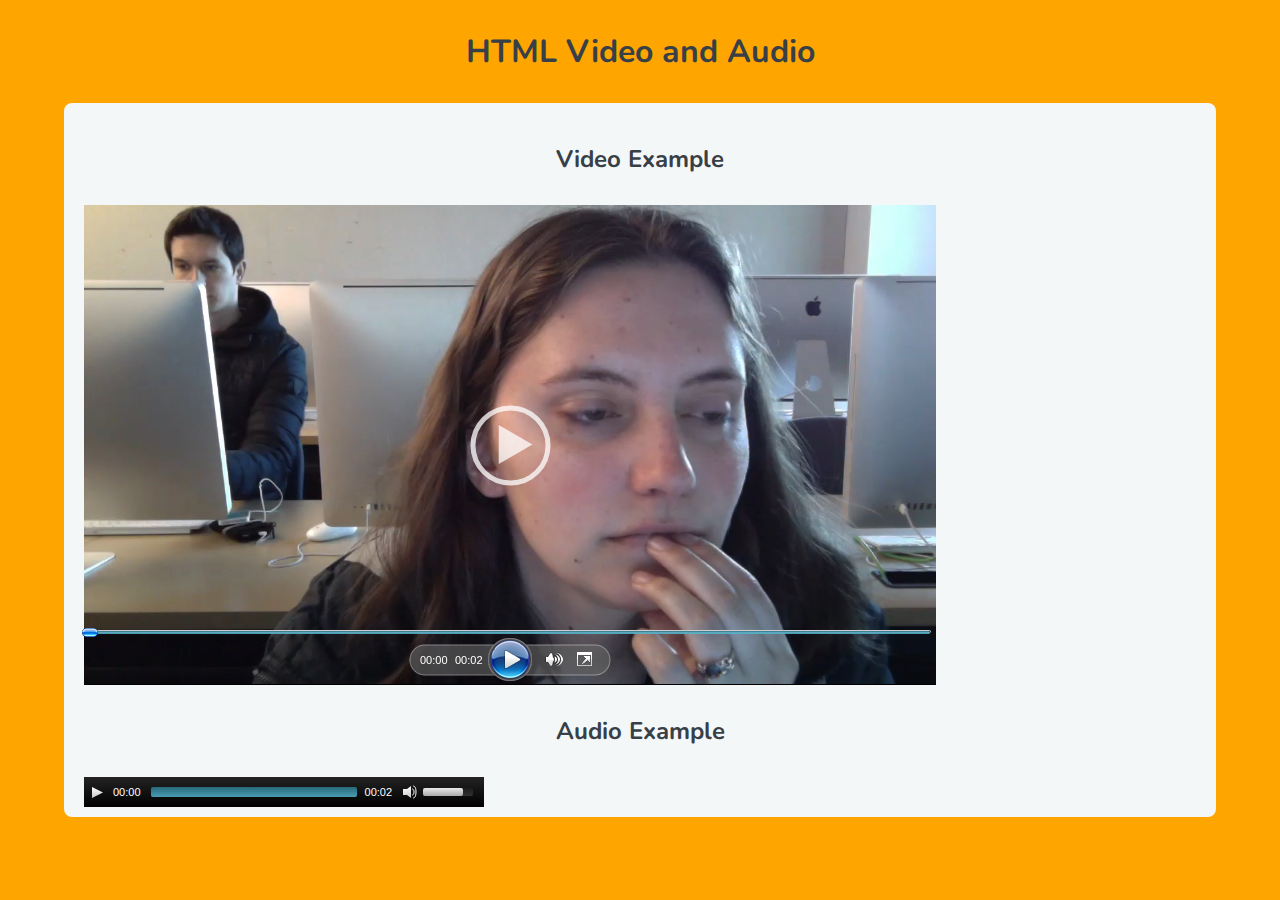
<file: media-element.html>
<!DOCTYPE html>
<html>
  <head>
    <meta charset="utf-8">
    <meta name="viewport" content="width=device-width, initial-scale=1.0">
    <title>HTML Video and Audio</title>

    <link rel="stylesheet" href="css/normalize.css">
    <link href='http://fonts.googleapis.com/css?family=Nunito:400,300' rel='stylesheet' type='text/css'>
    
    <script src="mejs/jquery.js"></script>
    <script src="mejs/mediaelement-and-player.min.js"></script>
    <link rel="stylesheet" href="mejs/mediaelementplayer.min.css" />
    
    <link rel="stylesheet" href="css/main.css">
    <link rel="stylesheet" href="mejs/mejs-skins.css">
  </head>
  <body>

    <h1>HTML Video and Audio</h1>
    
    <div class="wrapper">
      
      <h2>Video Example</h2>
      
       <video class="mejs-wmp" width="852" height="480" controls>
        <source src="video/me.mp4" type="video/mp4">
       </video>

     <!--  <video class="mejs-wmp" width="852" height="480" controls>
        <source src="http://treehouse-code-samples.s3.amazonaws.com/html-video-and-audio/bridge.mp4" type="video/mp4">
        <source src="http://treehouse-code-samples.s3.amazonaws.com/html-video-and-audio/bridge.ogg" type="video/ogg">
        <track label="English" kind="subtitles" srclang="en" src="bridge-captions.vtt" default>
      </video> -->
      
      <h2>Audio Example</h2>
      
      <audio controls>
       
        <source src="audio/me.m4a" type="audio/m4a">

        <!-- <source src="http://treehouse-code-samples.s3.amazonaws.com/html-video-and-audio/bridge-audio.mp3" type="audio/mp3"> -->
      </audio>
      
    </div>
    
    <script>
      $('audio,video').mediaelementplayer({
        success: function(player, node) {
          $('#' + node.id + '-mode').html('mode: ' + player.pluginType);
        },
        startLanguage: 'en',
        translationSelector: true
      });
    </script>

  </body>
</html>
</file>
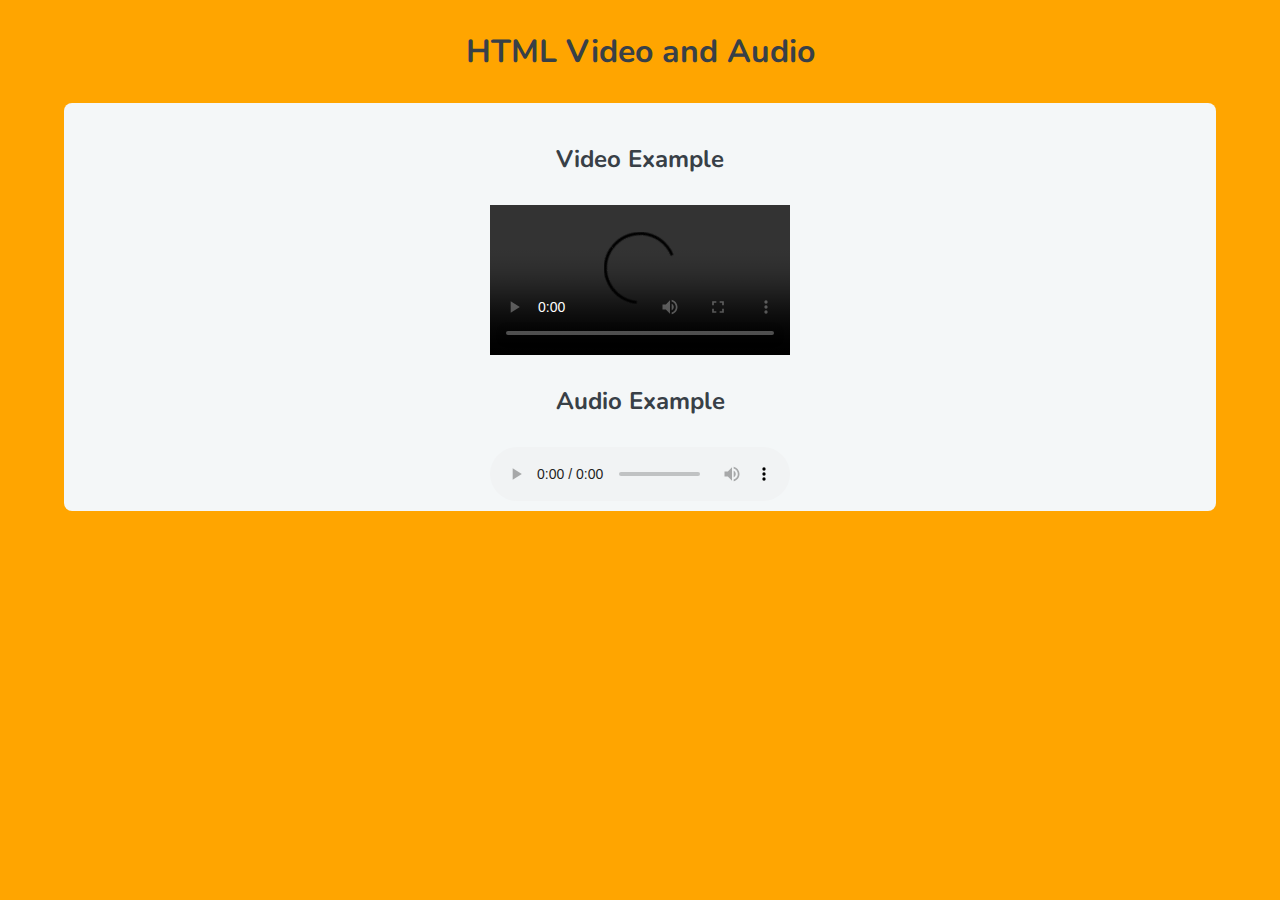
<file: simple-video.html>
<!DOCTYPE html>
<html>
  <head>
    <meta charset="utf-8">
    <meta name="viewport" content="width=device-width, initial-scale=1.0">
    <title>HTML Video and Audio</title>

    <link rel="stylesheet" href="css/normalize.css">
    <link href='http://fonts.googleapis.com/css?family=Nunito:400,300' rel='stylesheet' type='text/css'>
    <link rel="stylesheet" href="css/main.css">
  </head>
  <body>

    <h1>HTML Video and Audio</h1>
    
    <div class="wrapper">
      
      <h2>Video Example</h2>
      
      <video controls>
        <source src="http://treehouse-code-samples.s3.amazonaws.com/html-video-and-audio/bridge.mp4" type="video/mp4">
        <source src="http://treehouse-code-samples.s3.amazonaws.com/html-video-and-audio/bridge.ogg" type="video/ogg">
        <track label="English" kind="subtitles" srclang="en" src="bridge-captions.vtt" default>
      </video>
      
      <h2>Audio Example</h2>
      
      <audio controls>
        <source src="http://treehouse-code-samples.s3.amazonaws.com/html-video-and-audio/bridge-audio.mp3" type="audio/mp3">
      </audio>
      
    </div>

  </body>
</html>
</file>
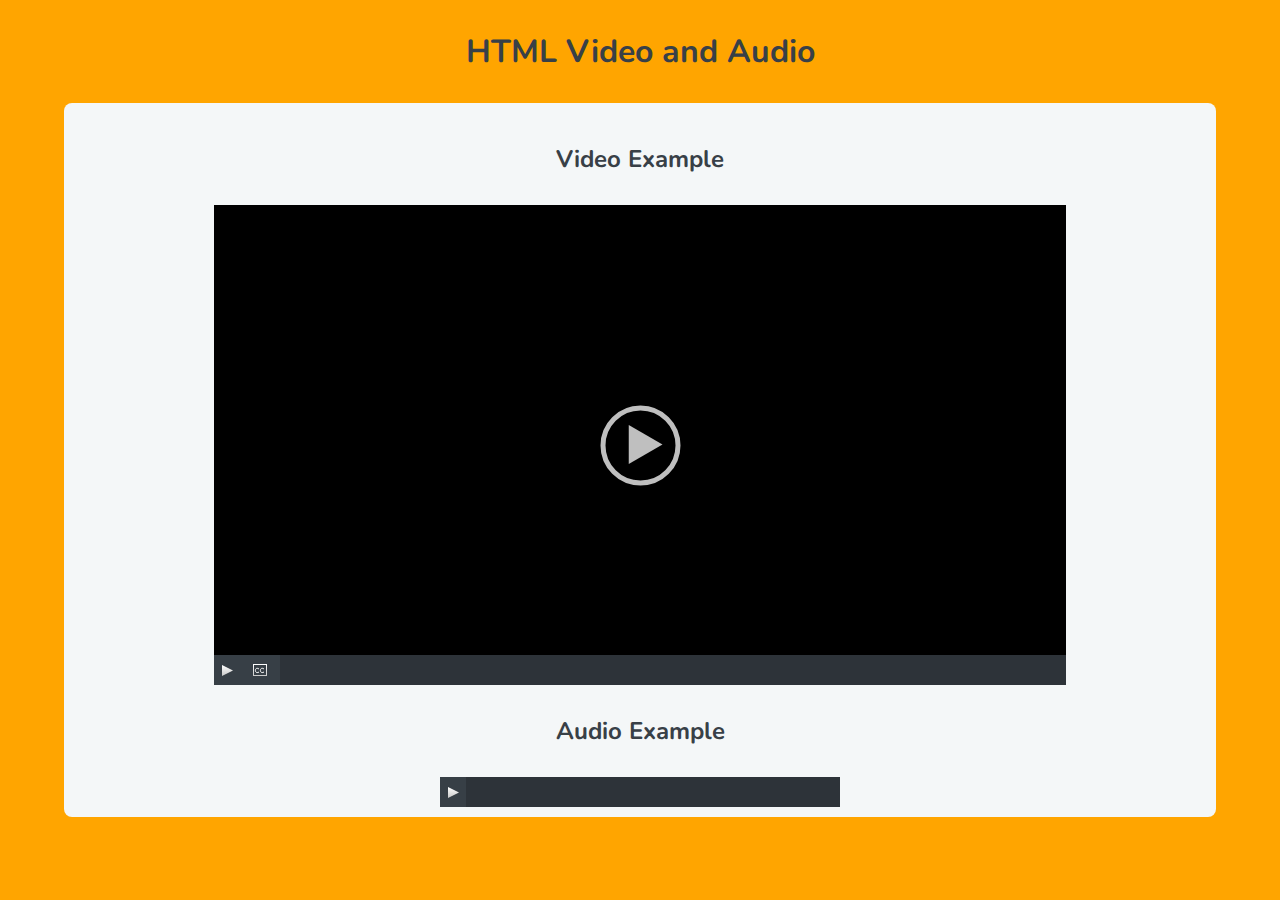
<file: treehouse-skin.html>
<!DOCTYPE html>
<html>
  <head>
    <meta charset="utf-8">
    <meta name="viewport" content="width=device-width, initial-scale=1.0">
    <title>HTML Video and Audio</title>

    <link rel="stylesheet" href="css/normalize.css">
    <link href='http://fonts.googleapis.com/css?family=Nunito:400,300' rel='stylesheet' type='text/css'>
    
    <script src="mejs/jquery.js"></script>
    <script src="mejs/mediaelement-and-player.min.js"></script>
    <link rel="stylesheet" href="mejs/mediaelementplayer.min.css" />
    
    <link rel="stylesheet" href="css/main.css">
    <link rel="stylesheet" href="css/mejs-treehouse.css">
  </head>
  <body>

    <h1>HTML Video and Audio</h1>
    
    <div class="wrapper">
      
      <h2>Video Example</h2>
      
      <video class="mejs-treehouse" width="852" height="480" controls>
        <source src="http://treehouse-code-samples.s3.amazonaws.com/html-video-and-audio/bridge.mp4" type="video/mp4">
        <source src="http://treehouse-code-samples.s3.amazonaws.com/html-video-and-audio/bridge.ogg" type="video/ogg">
        <track label="English" kind="subtitles" srclang="en" src="bridge-captions.vtt" default>
      </video>
      
      <h2>Audio Example</h2>
      
      <audio class="mejs-treehouse" controls>
        <source src="http://treehouse-code-samples.s3.amazonaws.com/html-video-and-audio/bridge-audio.mp3" type="audio/mp3">
      </audio>
      
    </div>
    
    <script>
      $('audio,video').mediaelementplayer({
        success: function(player, node) {
          $('#' + node.id + '-mode').html('mode: ' + player.pluginType);
        },
        features: ['playpause', 'tracks', 'progress'],
        startLanguage: 'en',
        translationSelector: true
      });
    </script>

  </body>
</html>
</file>
<file: css/main.css>
/*Global*/
/* line 4, ../scss/main.scss */
*, *:before, *:after {
  -moz-box-sizing: border-box;
  -webkit-box-sizing: border-box;
  box-sizing: border-box;
}

/* line 10, ../scss/main.scss */
body {
  font-family: "Nunito", sans-serif;
  background: orange;
  color: #384047;
}

/* line 16, ../scss/main.scss */
.wrapper {
  max-width: 90%;
  margin: 10px auto;
  padding: 10px 20px;
  background: #f4f7f8;
  border-radius: 8px;
}

/* line 24, ../scss/main.scss */
h1, h2 {
  margin: 30px 0;
  text-align: center;
}

/* line 29, ../scss/main.scss */
video, audio, .mejs-treehouse {
  margin: 0 auto;
  display: block;
}
</file>
<file: mejs/mejs-skins.css>
/* TED player */
.mejs-container.mejs-ted {

}
.mejs-ted .mejs-controls {
	background: #eee;
	height: 65px;
}

.mejs-ted .mejs-button,
.mejs-ted .mejs-time {
	position: absolute;
	background: #ddd;
}
.mejs-ted .mejs-controls .mejs-time-rail .mejs-time-total {
	background-color: none;
	background: url(controls-ted.png) repeat-x 0 -52px;
	height: 6px;
}
.mejs-ted .mejs-controls .mejs-time-rail .mejs-time-buffering {
	height: 6px;
}
.mejs-ted .mejs-controls .mejs-time-rail .mejs-time-loaded {
	background-color: none;
	background: url(controls-ted.png) repeat-x 0 -52px;
	width: 0;
	height: 6px;
}
.mejs-ted .mejs-controls .mejs-time-rail .mejs-time-current {
	width: 0;
	height: 6px;
	background-color: none;
	background: url(controls-ted.png) repeat-x 0 -59px;
}
.mejs-ted .mejs-controls .mejs-time-rail .mejs-time-handle  {
	display: block;
	margin: 0;
	width: 14px;
	height: 21px;
	top: -7px;
	border: 0;
	background: url(controls-ted.png) no-repeat 0 0;	
}
.mejs-ted .mejs-controls .mejs-time-rail .mejs-time-float {	
	display: none;
}
.mejs-ted .mejs-controls .mejs-playpause-button  {
	top: 29px;
	left: 9px;
	width: 49px;
	height: 28px;
}
.mejs-ted .mejs-controls .mejs-playpause-button  button {
	width: 49px;
	height: 28px;
	background: url(controls-ted.png) no-repeat -50px -23px;
	margin: 0;
	padding: 0;
}
.mejs-ted .mejs-controls .mejs-pause button  {
	background-position: 0 -23px;
}

.mejs-ted .mejs-controls .mejs-fullscreen-button  {
	top: 34px;
	right: 9px;
	width: 17px;
	height: 15px;
	background : none;
}
.mejs-ted .mejs-controls .mejs-fullscreen-button  button {
	width: 19px;
	height: 17px;
	background: transparent url(controls-ted.png) no-repeat 0 -66px;
	margin: 0;
	padding: 0;
}
.mejs-ted .mejs-controls .mejs-unfullscreen  button {
	background: transparent url(controls-ted.png) no-repeat -21px -66px;
	margin: 0;
	padding: 0;
}
.mejs-ted .mejs-controls .mejs-volume-button  {
	top: 30px;
	right: 35px;
	width: 24px;
	height: 22px;
}
.mejs-ted .mejs-controls .mejs-mute button {
	background: url(controls-ted.png) no-repeat -15px 0;
	width: 24px;
	height: 22px;
	margin: 0;
	padding: 0;
}
.mejs-ted .mejs-controls .mejs-unmute button {
	background: url(controls-ted.png) no-repeat -40px 0;
	width: 24px;
	height: 22px;
	margin: 0;
	padding: 0;	
}
.mejs-ted  .mejs-controls .mejs-volume-button .mejs-volume-slider {
	background: #fff;
	border: solid 1px #aaa;
	border-width: 1px 1px 0 1px;
	width: 22px;
	height: 65px;
	top: -65px;
}
.mejs-ted  .mejs-controls .mejs-volume-button .mejs-volume-total {
	background: url(controls-ted.png) repeat-y -41px -66px;
	left: 8px;
	width: 6px;
	height: 50px;
}
.mejs-ted  .mejs-controls .mejs-volume-button .mejs-volume-current {
	left: 8px;
	width: 6px;	
	background: url(controls-ted.png) repeat-y -48px -66px;
	height: 50px;
}

.mejs-ted  .mejs-controls .mejs-volume-button .mejs-volume-handle {
	display: none;
}

.mejs-ted .mejs-controls .mejs-time span {
	color: #333;
}
.mejs-ted .mejs-controls .mejs-currenttime-container  {
	position: absolute;
	top: 32px;
	right: 100px;
	border: solid 1px #999;
	background: #fff;
	color: #333;
	padding-top: 2px;
	border-radius: 3px;
	color: #333;
}
.mejs-ted .mejs-controls .mejs-duration-container  {

	position: absolute;
	top: 32px;
	right: 65px;
	border: solid 1px #999;
	background: #fff;
	color: #333;
	padding-top: 2px;
	border-radius: 3px;
	color: #333;
}

.mejs-ted .mejs-controls .mejs-time  button{
	color: #333;
}
.mejs-ted .mejs-controls .mejs-captions-button {
	display: none;
}
/* END: TED player */


/* WMP player */
.mejs-container.mejs-wmp {

}
.mejs-wmp .mejs-controls {
	background: transparent url(controls-wmp-bg.png) center 16px no-repeat;
	height: 65px;
}

.mejs-wmp .mejs-button,
.mejs-wmp .mejs-time {
	position: absolute;
	background: transparent;
}
.mejs-wmp .mejs-controls .mejs-time-rail .mejs-time-total {
	background-color: transparent;
	border: solid 1px #ccc;
	height: 3px;
}
.mejs-wmp .mejs-controls .mejs-time-rail .mejs-time-buffering {
	height: 3px;
}
.mejs-wmp .mejs-controls .mejs-time-rail .mejs-time-loaded {
	background-color: rgba(255,255,255,0.3);
	width: 0;
	height: 3px;
}
.mejs-wmp .mejs-controls .mejs-time-rail .mejs-time-current {
	width: 0;
	height: 1px;
	background-color: #014CB6;
	border: solid 1px #7FC9FA;
	border-width: 1px 0;
	border-color: #7FC9FA #fff #619FF2 #fff;
}
.mejs-wmp .mejs-controls .mejs-time-rail .mejs-time-handle  {
	display: block;
	margin: 0;
	width: 16px;
	height: 9px;
	top: -3px;
	border: 0;
	background: url(controls-wmp.png) no-repeat 0 -80px;	
}
.mejs-wmp .mejs-controls .mejs-time-rail .mejs-time-float {	
	display: none;
}
.mejs-wmp .mejs-controls .mejs-playpause-button  {
	top: 10px;
	left: 50%;
	margin: 10px 0 0 -20px;	
	width: 40px;
	height: 40px;
	
}
.mejs-wmp .mejs-controls .mejs-playpause-button  button {
	width: 40px;
	height: 40px;
	background: url(controls-wmp.png) no-repeat 0 0;	
	margin: 0;
	padding: 0;
}
.mejs-wmp .mejs-controls .mejs-pause button  {
	background-position: 0 -40px;
}

.mejs-wmp .mejs-controls .mejs-currenttime-container  {
	position: absolute;
	top: 25px;
	left: 50%;
	margin-left: -93px;
}
.mejs-wmp .mejs-controls .mejs-duration-container  {
	position: absolute;
	top: 25px;
	left: 50%;
	margin-left: -58px;
}


.mejs-wmp .mejs-controls .mejs-volume-button  {
	top: 32px;
	right: 50%;
	margin-right: -55px;
	width: 20px;
	height: 15px;
}
.mejs-wmp .mejs-controls .mejs-volume-button button {
	margin: 0;
	padding: 0;
	background: url(controls-wmp.png) no-repeat -42px -17px;
	width: 20px;
	height: 15px;
}
.mejs-wmp .mejs-controls .mejs-unmute button {
	margin: 0;
	padding: 0;
	background: url(controls-wmp.png) no-repeat -42px 0;
	width: 20px;
	height: 15px;
}
.mejs-wmp .mejs-controls .mejs-volume-button .mejs-volume-slider {
	background: rgba(102,102,102,0.6);
}

.mejs-wmp .mejs-controls .mejs-fullscreen-button  {
	top: 32px;
	right: 50%;
	margin-right: -82px;
	width: 15px;
	height: 14px;
}
.mejs-wmp .mejs-controls .mejs-fullscreen-button  button {
	margin: 0;
	padding: 0;
	background: url(controls-wmp.png) no-repeat -63px 0;
	width: 15px;
	height: 14px;
}
.mejs-wmp .mejs-controls .mejs-captions-button {
	display: none;
}
/* END: WMP player */
</file>
<file: css/mejs-treehouse.css>
.mejs-treehouse .mejs-controls {
  background: rgba(56,64,71,0.98);
  height: 30px;
}

.mejs-treehouse .mejs-controls .mejs-button button {
  outline: none;
}

.mejs-treehouse .mejs-controls .mejs-captions-button {
  margin: 0 7px;
}

.mejs-treehouse .mejs-controls .mejs-captions-selector {
  background: rgba(56,64,71,0.98);
  width: 100px;
  right: auto;
}

.mejs-treehouse .mejs-controls .mejs-time-rail {
  padding: 0;
}

.mejs-treehouse .mejs-controls .mejs-time-rail span {
  height: 100%;
  border-radius: 0px;
}

.mejs-treehouse .mejs-controls .mejs-time-rail .mejs-time-total,
.mejs-treehouse .mejs-controls .mejs-time-rail .mejs-time-loaded,
.mejs-treehouse .mejs-controls .mejs-time-rail .mejs-time-buffering,
.mejs-treehouse .mejs-controls .mejs-time-rail .mejs-time-handle {
  background: #2d3339;
  margin: 0;
}

.mejs-treehouse .mejs-controls .mejs-time-rail .mejs-time-current {
  background: #ff9900;
}

.mejs-container .mejs-controls .mejs-time-rail .mejs-time-total .mejs-time-float {
  border: none;
  background: none;
  text-shadow: 0px 1px 2px rgba(0,0,0,0.8);
  font-family: Helvetica, Arial;
  font-size: 13px;
  color: #FFF;
}
</file>
<file: mejs/mediaelementplayer.min.css>
.mejs-container{position:relative;background:#000;font-family:Helvetica,Arial;text-align:left;vertical-align:top;text-indent:0;}.me-plugin{position:absolute;height:auto;width:auto;}.mejs-embed,.mejs-embed body{width:100%;height:100%;margin:0;padding:0;background:#000;overflow:hidden;}.mejs-fullscreen{overflow:hidden!important;}.mejs-container-fullscreen{position:fixed;left:0;top:0;right:0;bottom:0;overflow:hidden;z-index:1000;}.mejs-container-fullscreen .mejs-mediaelement,.mejs-container-fullscreen video{width:100%;height:100%;}.mejs-clear{clear:both;}.mejs-background{position:absolute;top:0;left:0;}.mejs-mediaelement{position:absolute;top:0;left:0;width:100%;height:100%;}.mejs-poster{position:absolute;top:0;left:0;background-size:contain;background-position:50% 50%;background-repeat:no-repeat;}:root .mejs-poster img{display:none;}.mejs-poster img{border:0;padding:0;border:0;}.mejs-overlay{position:absolute;top:0;left:0;}.mejs-overlay-play{cursor:pointer;}.mejs-overlay-button{position:absolute;top:50%;left:50%;width:100px;height:100px;margin:-50px 0 0 -50px;background:url(bigplay.svg) no-repeat;}.no-svg .mejs-overlay-button{background-image:url(bigplay.png);}.mejs-overlay:hover .mejs-overlay-button{background-position:0 -100px;}.mejs-overlay-loading{position:absolute;top:50%;left:50%;width:80px;height:80px;margin:-40px 0 0 -40px;background:#333;background:url(background.png);background:rgba(0,0,0,0.9);background:-webkit-gradient(linear,0% 0,0% 100%,from(rgba(50,50,50,0.9)),to(rgba(0,0,0,0.9)));background:-webkit-linear-gradient(top,rgba(50,50,50,0.9),rgba(0,0,0,0.9));background:-moz-linear-gradient(top,rgba(50,50,50,0.9),rgba(0,0,0,0.9));background:-o-linear-gradient(top,rgba(50,50,50,0.9),rgba(0,0,0,0.9));background:-ms-linear-gradient(top,rgba(50,50,50,0.9),rgba(0,0,0,0.9));background:linear-gradient(rgba(50,50,50,0.9),rgba(0,0,0,0.9));}.mejs-overlay-loading span{display:block;width:80px;height:80px;background:transparent url(loading.gif) 50% 50% no-repeat;}.mejs-container .mejs-controls{position:absolute;list-style-type:none;margin:0;padding:0;bottom:0;left:0;background:url(background.png);background:rgba(0,0,0,0.7);background:-webkit-gradient(linear,0% 0,0% 100%,from(rgba(50,50,50,0.7)),to(rgba(0,0,0,0.7)));background:-webkit-linear-gradient(top,rgba(50,50,50,0.7),rgba(0,0,0,0.7));background:-moz-linear-gradient(top,rgba(50,50,50,0.7),rgba(0,0,0,0.7));background:-o-linear-gradient(top,rgba(50,50,50,0.7),rgba(0,0,0,0.7));background:-ms-linear-gradient(top,rgba(50,50,50,0.7),rgba(0,0,0,0.7));background:linear-gradient(rgba(50,50,50,0.7),rgba(0,0,0,0.7));height:30px;width:100%;}.mejs-container .mejs-controls div{list-style-type:none;background-image:none;display:block;float:left;margin:0;padding:0;width:26px;height:26px;font-size:11px;line-height:11px;font-family:Helvetica,Arial;border:0;}.mejs-controls .mejs-button button{cursor:pointer;display:block;font-size:0;line-height:0;text-decoration:none;margin:7px 5px;padding:0;position:absolute;height:16px;width:16px;border:0;background:transparent url(controls.svg) no-repeat;}.no-svg .mejs-controls .mejs-button button{background-image:url(controls.png);}.mejs-controls .mejs-button button:focus{outline:dotted 1px #999;}.mejs-container .mejs-controls .mejs-time{color:#fff;display:block;height:17px;width:auto;padding:8px 3px 0 3px;overflow:hidden;text-align:center;-moz-box-sizing:content-box;-webkit-box-sizing:content-box;box-sizing:content-box;}.mejs-container .mejs-controls .mejs-time span{color:#fff;font-size:11px;line-height:12px;display:block;float:left;margin:1px 2px 0 0;width:auto;}.mejs-controls .mejs-play button{background-position:0 0;}.mejs-controls .mejs-pause button{background-position:0 -16px;}.mejs-controls .mejs-stop button{background-position:-112px 0;}.mejs-controls div.mejs-time-rail{direction:ltr;width:200px;padding-top:5px;}.mejs-controls .mejs-time-rail span{display:block;position:absolute;width:180px;height:10px;-webkit-border-radius:2px;-moz-border-radius:2px;border-radius:2px;cursor:pointer;}.mejs-controls .mejs-time-rail .mejs-time-total{margin:5px;background:#333;background:rgba(50,50,50,0.8);background:-webkit-gradient(linear,0% 0,0% 100%,from(rgba(30,30,30,0.8)),to(rgba(60,60,60,0.8)));background:-webkit-linear-gradient(top,rgba(30,30,30,0.8),rgba(60,60,60,0.8));background:-moz-linear-gradient(top,rgba(30,30,30,0.8),rgba(60,60,60,0.8));background:-o-linear-gradient(top,rgba(30,30,30,0.8),rgba(60,60,60,0.8));background:-ms-linear-gradient(top,rgba(30,30,30,0.8),rgba(60,60,60,0.8));background:linear-gradient(rgba(30,30,30,0.8),rgba(60,60,60,0.8));}.mejs-controls .mejs-time-rail .mejs-time-buffering{width:100%;background-image:-o-linear-gradient(-45deg,rgba(255,255,255,0.15) 25%,transparent 25%,transparent 50%,rgba(255,255,255,0.15) 50%,rgba(255,255,255,0.15) 75%,transparent 75%,transparent);background-image:-webkit-gradient(linear,0 100%,100% 0,color-stop(0.25,rgba(255,255,255,0.15)),color-stop(0.25,transparent),color-stop(0.5,transparent),color-stop(0.5,rgba(255,255,255,0.15)),color-stop(0.75,rgba(255,255,255,0.15)),color-stop(0.75,transparent),to(transparent));background-image:-webkit-linear-gradient(-45deg,rgba(255,255,255,0.15) 25%,transparent 25%,transparent 50%,rgba(255,255,255,0.15) 50%,rgba(255,255,255,0.15) 75%,transparent 75%,transparent);background-image:-moz-linear-gradient(-45deg,rgba(255,255,255,0.15) 25%,transparent 25%,transparent 50%,rgba(255,255,255,0.15) 50%,rgba(255,255,255,0.15) 75%,transparent 75%,transparent);background-image:-ms-linear-gradient(-45deg,rgba(255,255,255,0.15) 25%,transparent 25%,transparent 50%,rgba(255,255,255,0.15) 50%,rgba(255,255,255,0.15) 75%,transparent 75%,transparent);background-image:linear-gradient(-45deg,rgba(255,255,255,0.15) 25%,transparent 25%,transparent 50%,rgba(255,255,255,0.15) 50%,rgba(255,255,255,0.15) 75%,transparent 75%,transparent);-webkit-background-size:15px 15px;-moz-background-size:15px 15px;-o-background-size:15px 15px;background-size:15px 15px;-webkit-animation:buffering-stripes 2s linear infinite;-moz-animation:buffering-stripes 2s linear infinite;-ms-animation:buffering-stripes 2s linear infinite;-o-animation:buffering-stripes 2s linear infinite;animation:buffering-stripes 2s linear infinite;}@-webkit-keyframes buffering-stripes{from{background-position:0 0;}to{background-position:30px 0;}}@-moz-keyframes buffering-stripes{from{background-position:0 0;}to{background-position:30px 0;}}@-ms-keyframes buffering-stripes{from{background-position:0 0;}to{background-position:30px 0;}}@-o-keyframes buffering-stripes{from{background-position:0 0;}to{background-position:30px 0;}}@keyframes buffering-stripes{from{background-position:0 0;}to{background-position:30px 0;}}.mejs-controls .mejs-time-rail .mejs-time-loaded{background:#3caac8;background:rgba(60,170,200,0.8);background:-webkit-gradient(linear,0% 0,0% 100%,from(rgba(44,124,145,0.8)),to(rgba(78,183,212,0.8)));background:-webkit-linear-gradient(top,rgba(44,124,145,0.8),rgba(78,183,212,0.8));background:-moz-linear-gradient(top,rgba(44,124,145,0.8),rgba(78,183,212,0.8));background:-o-linear-gradient(top,rgba(44,124,145,0.8),rgba(78,183,212,0.8));background:-ms-linear-gradient(top,rgba(44,124,145,0.8),rgba(78,183,212,0.8));background:linear-gradient(rgba(44,124,145,0.8),rgba(78,183,212,0.8));width:0;}.mejs-controls .mejs-time-rail .mejs-time-current{background:#fff;background:rgba(255,255,255,0.8);background:-webkit-gradient(linear,0% 0,0% 100%,from(rgba(255,255,255,0.9)),to(rgba(200,200,200,0.8)));background:-webkit-linear-gradient(top,rgba(255,255,255,0.9),rgba(200,200,200,0.8));background:-moz-linear-gradient(top,rgba(255,255,255,0.9),rgba(200,200,200,0.8));background:-o-linear-gradient(top,rgba(255,255,255,0.9),rgba(200,200,200,0.8));background:-ms-linear-gradient(top,rgba(255,255,255,0.9),rgba(200,200,200,0.8));background:linear-gradient(rgba(255,255,255,0.9),rgba(200,200,200,0.8));width:0;}.mejs-controls .mejs-time-rail .mejs-time-handle{display:none;position:absolute;margin:0;width:10px;background:#fff;-webkit-border-radius:5px;-moz-border-radius:5px;border-radius:5px;cursor:pointer;border:solid 2px #333;top:-2px;text-align:center;}.mejs-controls .mejs-time-rail .mejs-time-float{position:absolute;display:none;background:#eee;width:36px;height:17px;border:solid 1px #333;top:-26px;margin-left:-18px;text-align:center;color:#111;}.mejs-controls .mejs-time-rail .mejs-time-float-current{margin:2px;width:30px;display:block;text-align:center;left:0;}.mejs-controls .mejs-time-rail .mejs-time-float-corner{position:absolute;display:block;width:0;height:0;line-height:0;border:solid 5px #eee;border-color:#eee transparent transparent transparent;-webkit-border-radius:0;-moz-border-radius:0;border-radius:0;top:15px;left:13px;}.mejs-long-video .mejs-controls .mejs-time-rail .mejs-time-float{width:48px;}.mejs-long-video .mejs-controls .mejs-time-rail .mejs-time-float-current{width:44px;}.mejs-long-video .mejs-controls .mejs-time-rail .mejs-time-float-corner{left:18px;}.mejs-controls .mejs-fullscreen-button button{background-position:-32px 0;}.mejs-controls .mejs-unfullscreen button{background-position:-32px -16px;}.mejs-controls .mejs-mute button{background-position:-16px -16px;}.mejs-controls .mejs-unmute button{background-position:-16px 0;}.mejs-controls .mejs-volume-button{position:relative;}.mejs-controls .mejs-volume-button .mejs-volume-slider{display:none;height:115px;width:25px;background:url(background.png);background:rgba(50,50,50,0.7);-webkit-border-radius:0;-moz-border-radius:0;border-radius:0;top:-115px;left:0;z-index:1;position:absolute;margin:0;}.mejs-controls .mejs-volume-button:hover{-webkit-border-radius:0 0 4px 4px;-moz-border-radius:0 0 4px 4px;border-radius:0 0 4px 4px;}.mejs-controls .mejs-volume-button .mejs-volume-slider .mejs-volume-total{position:absolute;left:11px;top:8px;width:2px;height:100px;background:#ddd;background:rgba(255,255,255,0.5);margin:0;}.mejs-controls .mejs-volume-button .mejs-volume-slider .mejs-volume-current{position:absolute;left:11px;top:8px;width:2px;height:100px;background:#ddd;background:rgba(255,255,255,0.9);margin:0;}.mejs-controls .mejs-volume-button .mejs-volume-slider .mejs-volume-handle{position:absolute;left:4px;top:-3px;width:16px;height:6px;background:#ddd;background:rgba(255,255,255,0.9);cursor:N-resize;-webkit-border-radius:1px;-moz-border-radius:1px;border-radius:1px;margin:0;}.mejs-controls div.mejs-horizontal-volume-slider{height:26px;width:60px;position:relative;}.mejs-controls .mejs-horizontal-volume-slider .mejs-horizontal-volume-total{position:absolute;left:0;top:11px;width:50px;height:8px;margin:0;padding:0;font-size:1px;-webkit-border-radius:2px;-moz-border-radius:2px;border-radius:2px;background:#333;background:rgba(50,50,50,0.8);background:-webkit-gradient(linear,0% 0,0% 100%,from(rgba(30,30,30,0.8)),to(rgba(60,60,60,0.8)));background:-webkit-linear-gradient(top,rgba(30,30,30,0.8),rgba(60,60,60,0.8));background:-moz-linear-gradient(top,rgba(30,30,30,0.8),rgba(60,60,60,0.8));background:-o-linear-gradient(top,rgba(30,30,30,0.8),rgba(60,60,60,0.8));background:-ms-linear-gradient(top,rgba(30,30,30,0.8),rgba(60,60,60,0.8));background:linear-gradient(rgba(30,30,30,0.8),rgba(60,60,60,0.8));}.mejs-controls .mejs-horizontal-volume-slider .mejs-horizontal-volume-current{position:absolute;left:0;top:11px;width:50px;height:8px;margin:0;padding:0;font-size:1px;-webkit-border-radius:2px;-moz-border-radius:2px;border-radius:2px;background:#fff;background:rgba(255,255,255,0.8);background:-webkit-gradient(linear,0% 0,0% 100%,from(rgba(255,255,255,0.9)),to(rgba(200,200,200,0.8)));background:-webkit-linear-gradient(top,rgba(255,255,255,0.9),rgba(200,200,200,0.8));background:-moz-linear-gradient(top,rgba(255,255,255,0.9),rgba(200,200,200,0.8));background:-o-linear-gradient(top,rgba(255,255,255,0.9),rgba(200,200,200,0.8));background:-ms-linear-gradient(top,rgba(255,255,255,0.9),rgba(200,200,200,0.8));background:linear-gradient(rgba(255,255,255,0.9),rgba(200,200,200,0.8));}.mejs-controls .mejs-horizontal-volume-slider .mejs-horizontal-volume-handle{display:none;}.mejs-controls .mejs-captions-button{position:relative;}.mejs-controls .mejs-captions-button button{background-position:-48px 0;}.mejs-controls .mejs-captions-button .mejs-captions-selector{visibility:hidden;position:absolute;bottom:26px;right:-51px;width:85px;height:100px;background:url(background.png);background:rgba(50,50,50,0.7);border:solid 1px transparent;padding:10px 10px 0 10px;overflow:hidden;-webkit-border-radius:0;-moz-border-radius:0;border-radius:0;}.mejs-controls .mejs-captions-button .mejs-captions-selector ul{margin:0;padding:0;display:block;list-style-type:none!important;overflow:hidden;}.mejs-controls .mejs-captions-button .mejs-captions-selector ul li{margin:0 0 6px 0;padding:0;list-style-type:none!important;display:block;color:#fff;overflow:hidden;}.mejs-controls .mejs-captions-button .mejs-captions-selector ul li input{clear:both;float:left;margin:3px 3px 0 5px;}.mejs-controls .mejs-captions-button .mejs-captions-selector ul li label{width:55px;float:left;padding:4px 0 0 0;line-height:15px;font-family:helvetica,arial;font-size:10px;}.mejs-controls .mejs-captions-button .mejs-captions-translations{font-size:10px;margin:0 0 5px 0;}.mejs-chapters{position:absolute;top:0;left:0;-xborder-right:solid 1px #fff;width:10000px;z-index:1;}.mejs-chapters .mejs-chapter{position:absolute;float:left;background:#222;background:rgba(0,0,0,0.7);background:-webkit-gradient(linear,0% 0,0% 100%,from(rgba(50,50,50,0.7)),to(rgba(0,0,0,0.7)));background:-webkit-linear-gradient(top,rgba(50,50,50,0.7),rgba(0,0,0,0.7));background:-moz-linear-gradient(top,rgba(50,50,50,0.7),rgba(0,0,0,0.7));background:-o-linear-gradient(top,rgba(50,50,50,0.7),rgba(0,0,0,0.7));background:-ms-linear-gradient(top,rgba(50,50,50,0.7),rgba(0,0,0,0.7));background:linear-gradient(rgba(50,50,50,0.7),rgba(0,0,0,0.7));filter:progid:DXImageTransform.Microsoft.Gradient(GradientType=0,startColorstr=#323232,endColorstr=#000000);overflow:hidden;border:0;}.mejs-chapters .mejs-chapter .mejs-chapter-block{font-size:11px;color:#fff;padding:5px;display:block;border-right:solid 1px #333;border-bottom:solid 1px #333;cursor:pointer;}.mejs-chapters .mejs-chapter .mejs-chapter-block-last{border-right:none;}.mejs-chapters .mejs-chapter .mejs-chapter-block:hover{background:#666;background:rgba(102,102,102,0.7);background:-webkit-gradient(linear,0% 0,0% 100%,from(rgba(102,102,102,0.7)),to(rgba(50,50,50,0.6)));background:-webkit-linear-gradient(top,rgba(102,102,102,0.7),rgba(50,50,50,0.6));background:-moz-linear-gradient(top,rgba(102,102,102,0.7),rgba(50,50,50,0.6));background:-o-linear-gradient(top,rgba(102,102,102,0.7),rgba(50,50,50,0.6));background:-ms-linear-gradient(top,rgba(102,102,102,0.7),rgba(50,50,50,0.6));background:linear-gradient(rgba(102,102,102,0.7),rgba(50,50,50,0.6));filter:progid:DXImageTransform.Microsoft.Gradient(GradientType=0,startColorstr=#666666,endColorstr=#323232);}.mejs-chapters .mejs-chapter .mejs-chapter-block .ch-title{font-size:12px;font-weight:bold;display:block;white-space:nowrap;text-overflow:ellipsis;margin:0 0 3px 0;line-height:12px;}.mejs-chapters .mejs-chapter .mejs-chapter-block .ch-timespan{font-size:12px;line-height:12px;margin:3px 0 4px 0;display:block;white-space:nowrap;text-overflow:ellipsis;}.mejs-captions-layer{position:absolute;bottom:0;left:0;text-align:center;line-height:20px;font-size:16px;color:#fff;}.mejs-captions-layer a{color:#fff;text-decoration:underline;}.mejs-captions-layer[lang=ar]{font-size:20px;font-weight:normal;}.mejs-captions-position{position:absolute;width:100%;bottom:15px;left:0;}.mejs-captions-position-hover{bottom:35px;}.mejs-captions-text{padding:3px 5px;background:url(background.png);background:rgba(20,20,20,0.5);white-space:pre-wrap;}.me-cannotplay a{color:#fff;font-weight:bold;}.me-cannotplay span{padding:15px;display:block;}.mejs-controls .mejs-loop-off button{background-position:-64px -16px;}.mejs-controls .mejs-loop-on button{background-position:-64px 0;}.mejs-controls .mejs-backlight-off button{background-position:-80px -16px;}.mejs-controls .mejs-backlight-on button{background-position:-80px 0;}.mejs-controls .mejs-picturecontrols-button{background-position:-96px 0;}.mejs-contextmenu{position:absolute;width:150px;padding:10px;border-radius:4px;top:0;left:0;background:#fff;border:solid 1px #999;z-index:1001;}.mejs-contextmenu .mejs-contextmenu-separator{height:1px;font-size:0;margin:5px 6px;background:#333;}.mejs-contextmenu .mejs-contextmenu-item{font-family:Helvetica,Arial;font-size:12px;padding:4px 6px;cursor:pointer;color:#333;}.mejs-contextmenu .mejs-contextmenu-item:hover{background:#2C7C91;color:#fff;}.mejs-controls .mejs-sourcechooser-button{position:relative;}.mejs-controls .mejs-sourcechooser-button button{background-position:-128px 0;}.mejs-controls .mejs-sourcechooser-button .mejs-sourcechooser-selector{visibility:hidden;position:absolute;bottom:26px;right:-10px;width:130px;height:100px;background:url(background.png);background:rgba(50,50,50,0.7);border:solid 1px transparent;padding:10px;overflow:hidden;-webkit-border-radius:0;-moz-border-radius:0;border-radius:0;}.mejs-controls .mejs-sourcechooser-button .mejs-sourcechooser-selector ul{margin:0;padding:0;display:block;list-style-type:none!important;overflow:hidden;}.mejs-controls .mejs-sourcechooser-button .mejs-sourcechooser-selector ul li{margin:0 0 6px 0;padding:0;list-style-type:none!important;display:block;color:#fff;overflow:hidden;}.mejs-controls .mejs-sourcechooser-button .mejs-sourcechooser-selector ul li input{clear:both;float:left;margin:3px 3px 0 5px;}.mejs-controls .mejs-sourcechooser-button .mejs-sourcechooser-selector ul li label{width:100px;float:left;padding:4px 0 0 0;line-height:15px;font-family:helvetica,arial;font-size:10px;}.mejs-postroll-layer{position:absolute;bottom:0;left:0;width:100%;height:100%;background:url(background.png);background:rgba(50,50,50,0.7);z-index:1000;overflow:hidden;}.mejs-postroll-layer-content{width:100%;height:100%;}.mejs-postroll-close{position:absolute;right:0;top:0;background:url(background.png);background:rgba(50,50,50,0.7);color:#fff;padding:4px;z-index:100;cursor:pointer;}div.mejs-speed-button{width:46px!important;position:relative;}.mejs-controls .mejs-button.mejs-speed-button button{background:transparent;width:36px;font-size:11px;line-height:normal;color:#fff;}.mejs-controls .mejs-speed-button .mejs-speed-selector{visibility:hidden;position:absolute;top:-100px;left:-10px;width:60px;height:100px;background:url(background.png);background:rgba(50,50,50,0.7);border:solid 1px transparent;padding:0;overflow:hidden;-webkit-border-radius:0;-moz-border-radius:0;border-radius:0;}.mejs-controls .mejs-speed-button:hover>.mejs-speed-selector{visibility:visible;}.mejs-controls .mejs-speed-button .mejs-speed-selector ul li label.mejs-speed-selected{color:rgba(33,248,248,1);}.mejs-controls .mejs-speed-button .mejs-speed-selector ul{margin:0;padding:0;display:block;list-style-type:none!important;overflow:hidden;}.mejs-controls .mejs-speed-button .mejs-speed-selector ul li{margin:0 0 6px 0;padding:0 10px;list-style-type:none!important;display:block;color:#fff;overflow:hidden;}.mejs-controls .mejs-speed-button .mejs-speed-selector ul li input{clear:both;float:left;margin:3px 3px 0 5px;display:none;}.mejs-controls .mejs-speed-button .mejs-speed-selector ul li label{width:60px;float:left;padding:4px 0 0 0;line-height:15px;font-family:helvetica,arial;font-size:11.5px;color:white;margin-left:5px;cursor:pointer;}.mejs-controls .mejs-speed-button .mejs-speed-selector ul li:hover{background-color:#c8c8c8!important;background-color:rgba(255,255,255,.4)!important;}
</file>
